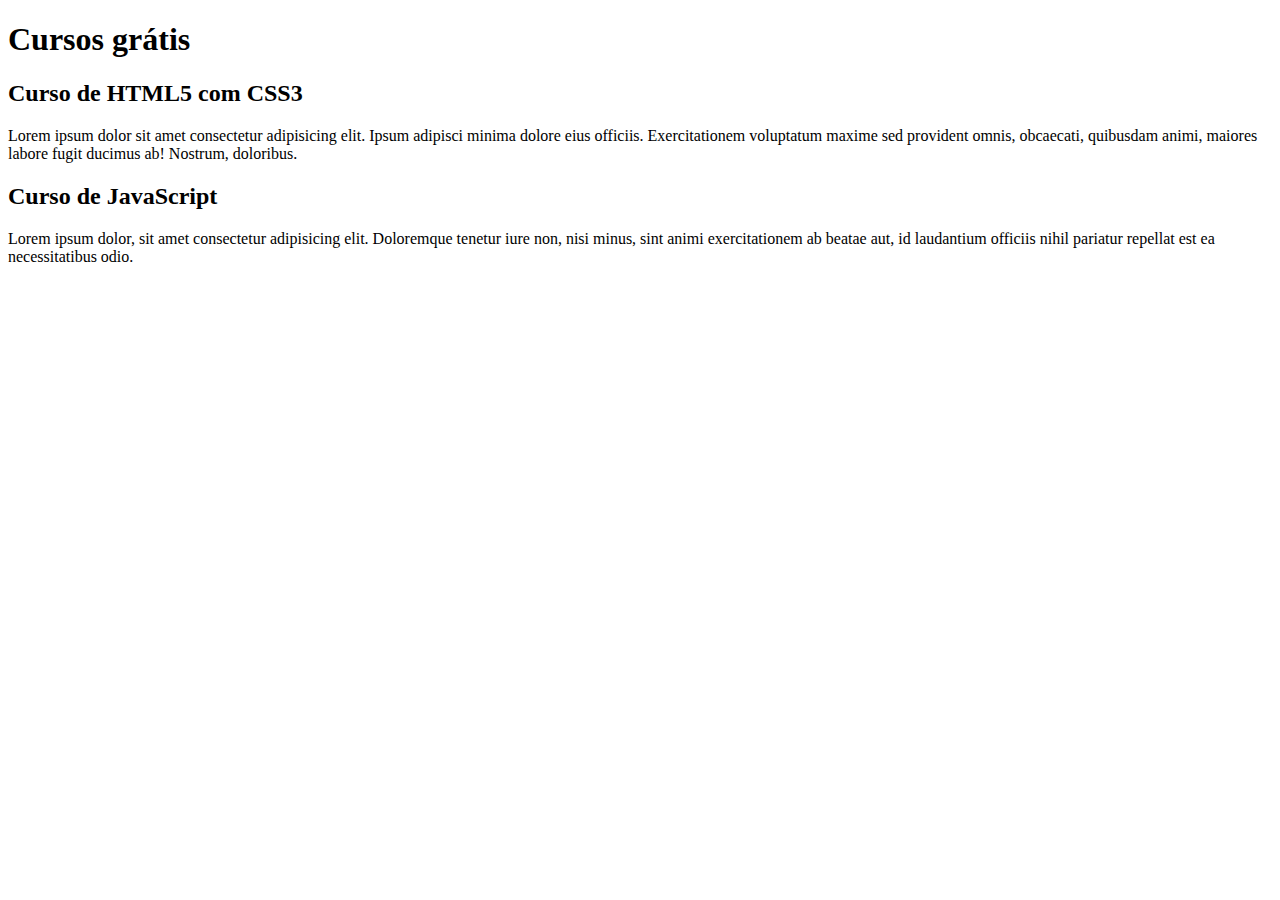
<file: index.html>
<!DOCTYPE html>
<html lang="pt-br">
<head>
    <meta charset="UTF-8">
    <meta name="viewport" content="width=device-width, initial-scale=1.0">
    <title>Título do site</title>
</head>
<body>
    <main>
        <head>
            <h1>Cursos grátis</h1>
        </head>
        <article>
            <h2>Curso de HTML5 com CSS3</h2>
            <p>Lorem ipsum dolor sit amet consectetur adipisicing elit. Ipsum adipisci minima dolore eius officiis. Exercitationem voluptatum maxime sed provident omnis, obcaecati, quibusdam animi, maiores labore fugit ducimus ab! Nostrum, doloribus.</p>
        </article>
        <article>
            <h2>Curso de JavaScript</h2>
            <p>Lorem ipsum dolor, sit amet consectetur adipisicing elit. Doloremque tenetur iure non, nisi minus, sint animi exercitationem ab beatae aut, id laudantium officiis nihil pariatur repellat est ea necessitatibus odio.</p>
        </article>
    </main>
</body>
</html>
</file>
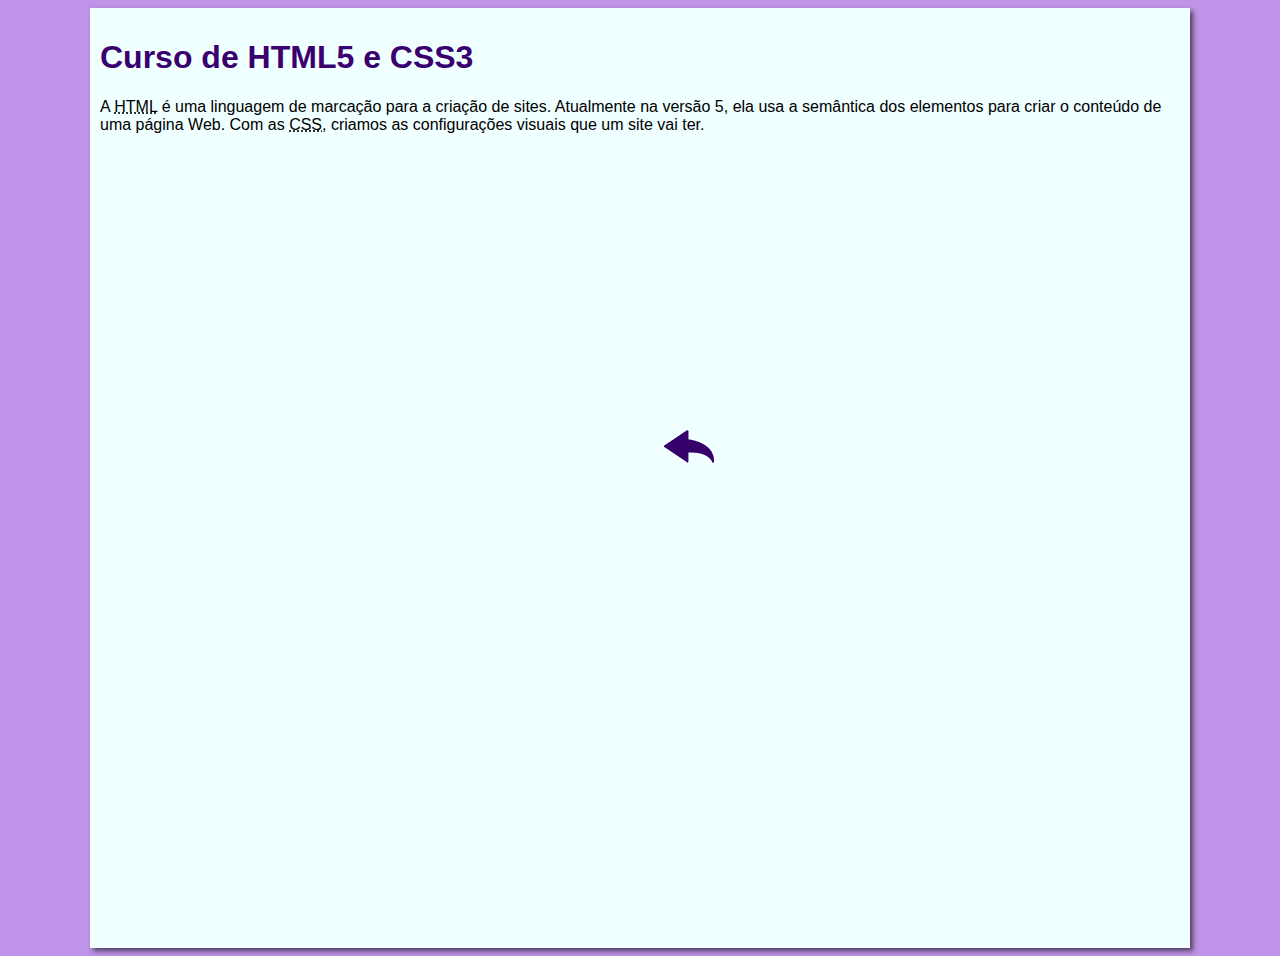
<file: curso-html.html>
<!DOCTYPE html>
<html lang="pt-br">
<head>
    <meta charset="UTF-8">
    <meta name="viewport" content="width=device-width, initial-scale=1.0">
    <title>Curso de HTML</title>
    <link rel="stylesheet" href="estilos/style.css">
</head>
<body>
    <main>
        <header>
            <h1>Curso de HTML5 e CSS3</h1>
        </header>
        <article>
            <p>A <abbr title="HyperText Markup Language">HTML</abbr> é uma linguagem de marcação para a criação de sites. Atualmente na versão 5, ela usa a semântica dos elementos para criar o conteúdo de uma página Web. Com as <abbr title="Cascading Style Sheets">CSS</abbr>, criamos as configurações visuais que um site vai ter.</p>

            <iframe width="560" height="315" src="https://www.youtube.com/embed/riSVzwlSnhw" frameborder="0" allow="accelerometer; autoplay; encrypted-media; gyroscope; picture-in-picture" allowfullscreen></iframe>

            <a href="index.html"><img src="imagens/btn-back.png" alt="Voltar"></a>
            
        </article>
    </main>
</body>
</html>
</file>
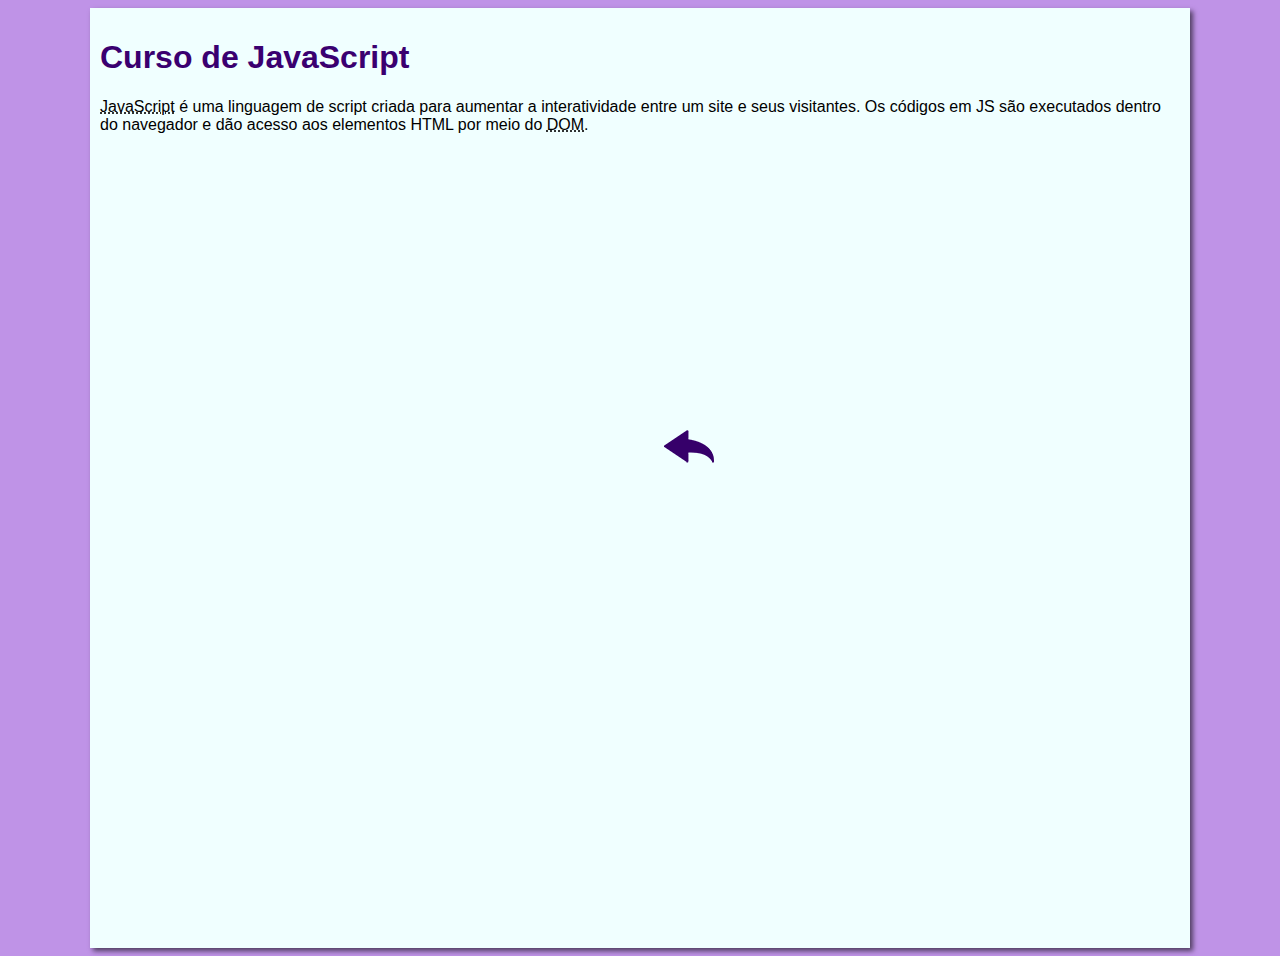
<file: curso-js.html>
<!DOCTYPE html>
<html lang="pt-br">
<head>
    <meta charset="UTF-8">
    <meta name="viewport" content="width=device-width, initial-scale=1.0">
    <title>Curso de JavaScript</title>
    <link rel="stylesheet" href="estilos/style.css">
</head>
<body>
    <main>
        <header>
            <h1>Curso de JavaScript</h1>
        </header>
        <article>
            <p><abbr title="JavaScript">JavaScript</abbr> é uma linguagem de script criada para aumentar a interatividade entre um site e seus visitantes. Os códigos em JS são executados dentro do navegador e dão acesso aos elementos HTML por meio do <abbr title="Document Object Model">DOM</abbr>.</p>

            <iframe width="560" height="315" src="https://www.youtube.com/embed/BXqUH86F-kA" frameborder="0" allow="accelerometer; autoplay; encrypted-media; gyroscope; picture-in-picture" allowfullscreen></iframe>

            <a href="index.html"><img src="imagens/btn-back.png" alt="Voltar"></a>
        </article>
    </main>
</body>
</html>
</file>
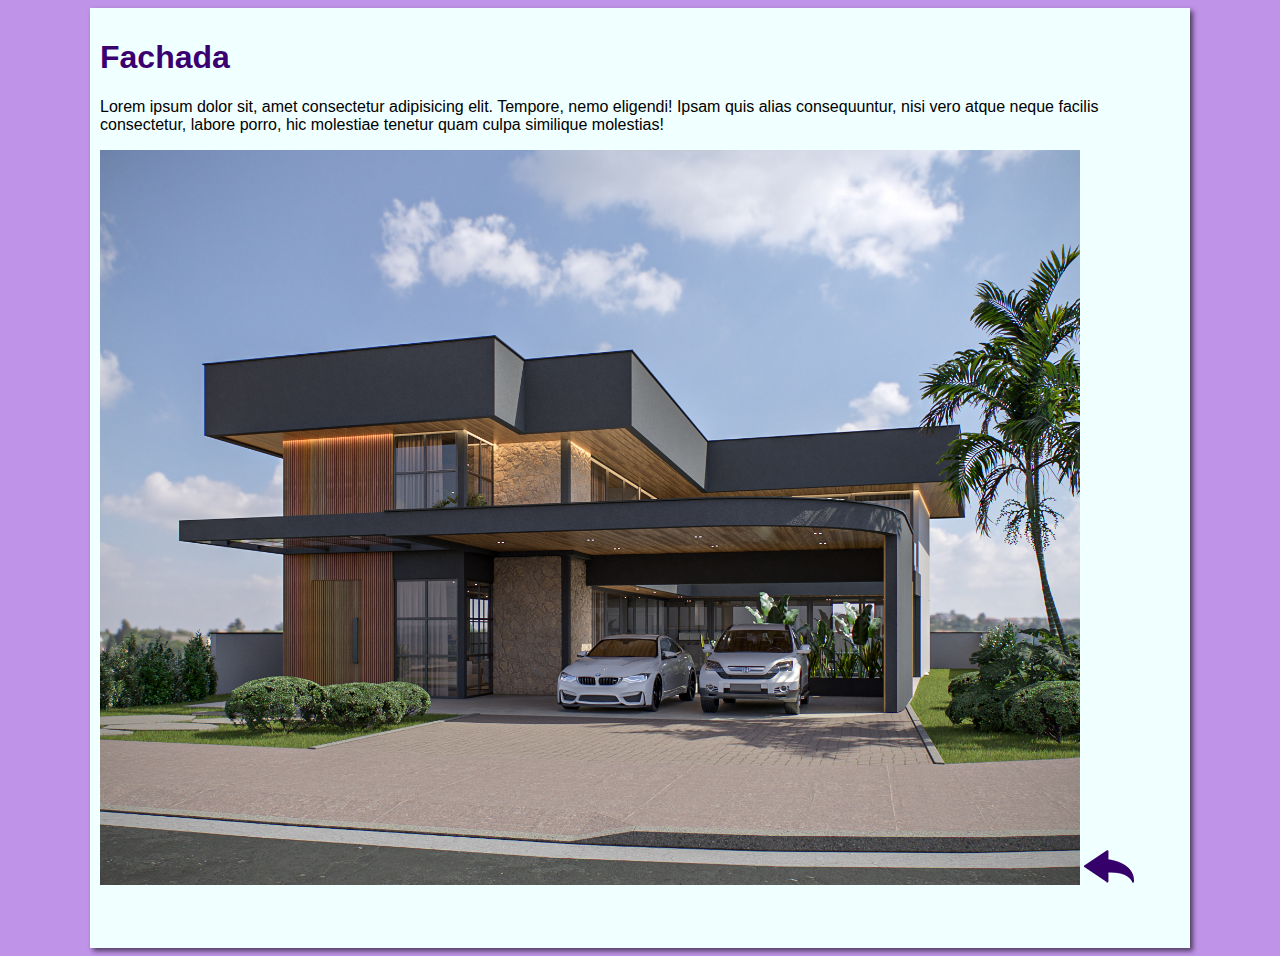
<file: fachada.html>
<!DOCTYPE html>
<html lang="pt-br">
<head>
    <meta charset="UTF-8">
    <meta name="viewport" content="width=device-width, initial-scale=1.0">
    <title>Imagem de fachada</title>
    <link rel="stylesheet" href="estilos/style.css">
</head>
<body>
    <main>
        <header>
            <h1>Fachada</h1>
        </header>
        <article>
            <p>Lorem ipsum dolor sit, amet consectetur adipisicing elit. Tempore, nemo eligendi! Ipsam quis alias consequuntur, nisi vero atque neque facilis consectetur, labore porro, hic molestiae tenetur quam culpa similique molestias!</p>

            <img width="980" src="imagens/1.jpg" alt="Fachada">

            <a href="index.html"><img src="imagens/btn-back.png" alt="Voltar"></a>
            
        </article>
    </main>
</body>
</html>
</file>
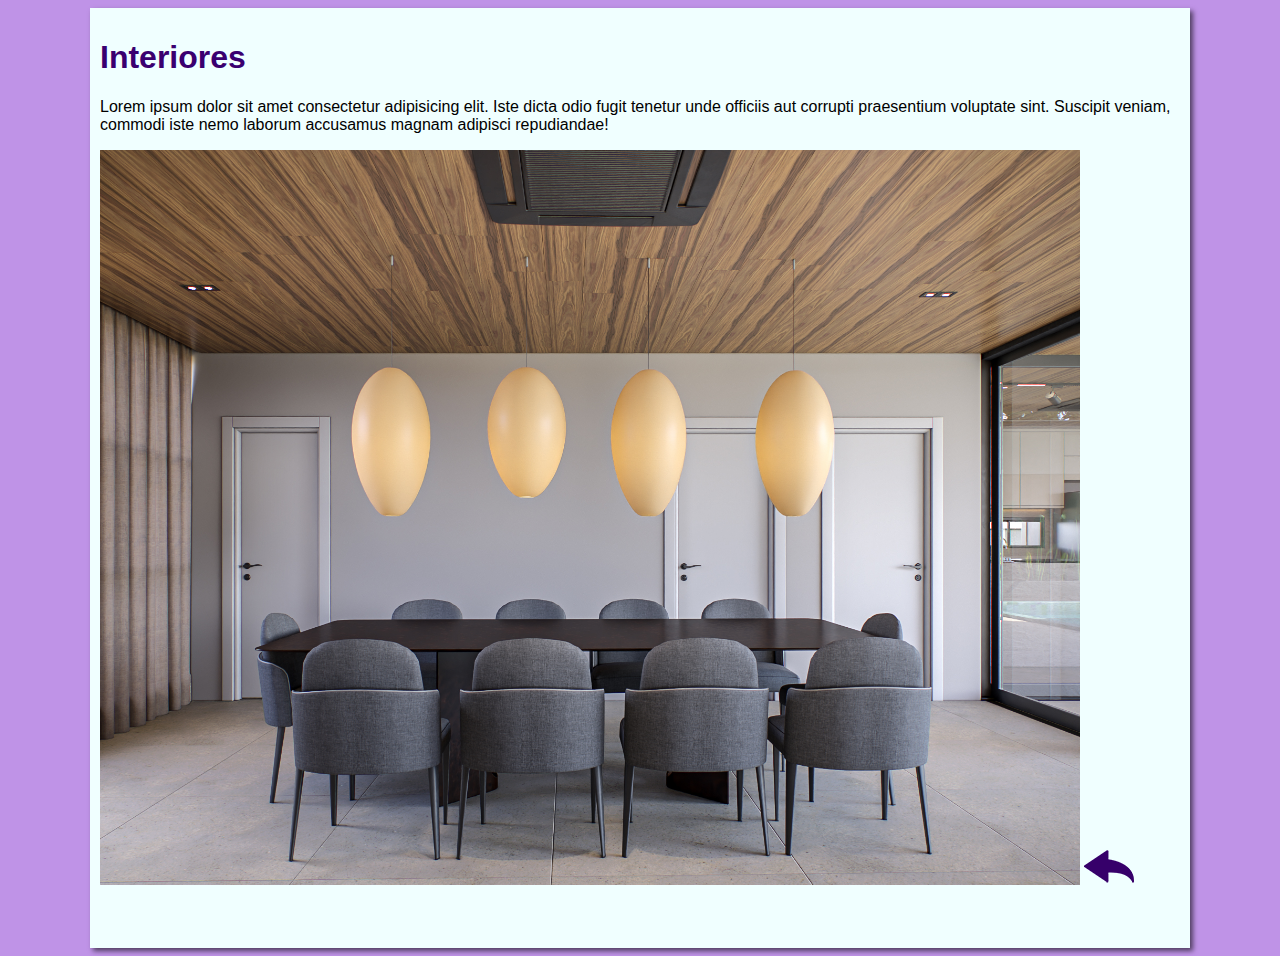
<file: interiores.html>
<!DOCTYPE html>
<html lang="pt-br">
<head>
    <meta charset="UTF-8">
    <meta name="viewport" content="width=device-width, initial-scale=1.0">
    <title>Imagem de interiores</title>
    <link rel="stylesheet" href="estilos/style.css">
</head>
<body>
    <main>
        <header>
            <h1>Interiores</h1>
        </header>
        <article>
            <p>Lorem ipsum dolor sit amet consectetur adipisicing elit. Iste dicta odio fugit tenetur unde officiis aut corrupti praesentium voluptate sint. Suscipit veniam, commodi iste nemo laborum accusamus magnam adipisci repudiandae!</p>

            <img width="980" src="imagens/7.jpg" alt="interiores">

            <a href="index.html"><img src="imagens/btn-back.png" alt="Voltar"></a>
        </article>
    </main>
</body>
</html>
</file>
<file: estilos/style.css>
* {
    font-family: Arial, Helvetica, sans-serif;
    font-size: 16px;
}

body {
    background-color: rgb(191, 147, 231);
}


main {
    background-color: azure;
    height: 920px;
    width: 1080px;
    margin: auto;
    padding: 10px;
    box-shadow: 3px 3px 5px rgba(0, 0, 0, 0.589);
}

h1 {
    font-size: 2em;
    color: rgb(58, 0, 112);
}

h2 {
    font-size: 1.5em;
    color: rgb(58, 0, 112)
}

img.lado {
    float: right;
}

a {
    text-decoration: none;
    font-weight: bold;
    color: rgb(58, 0, 112)
}

a:hover {
    text-decoration: underline;
    color: rgb(26, 26, 255);
}
</file>
